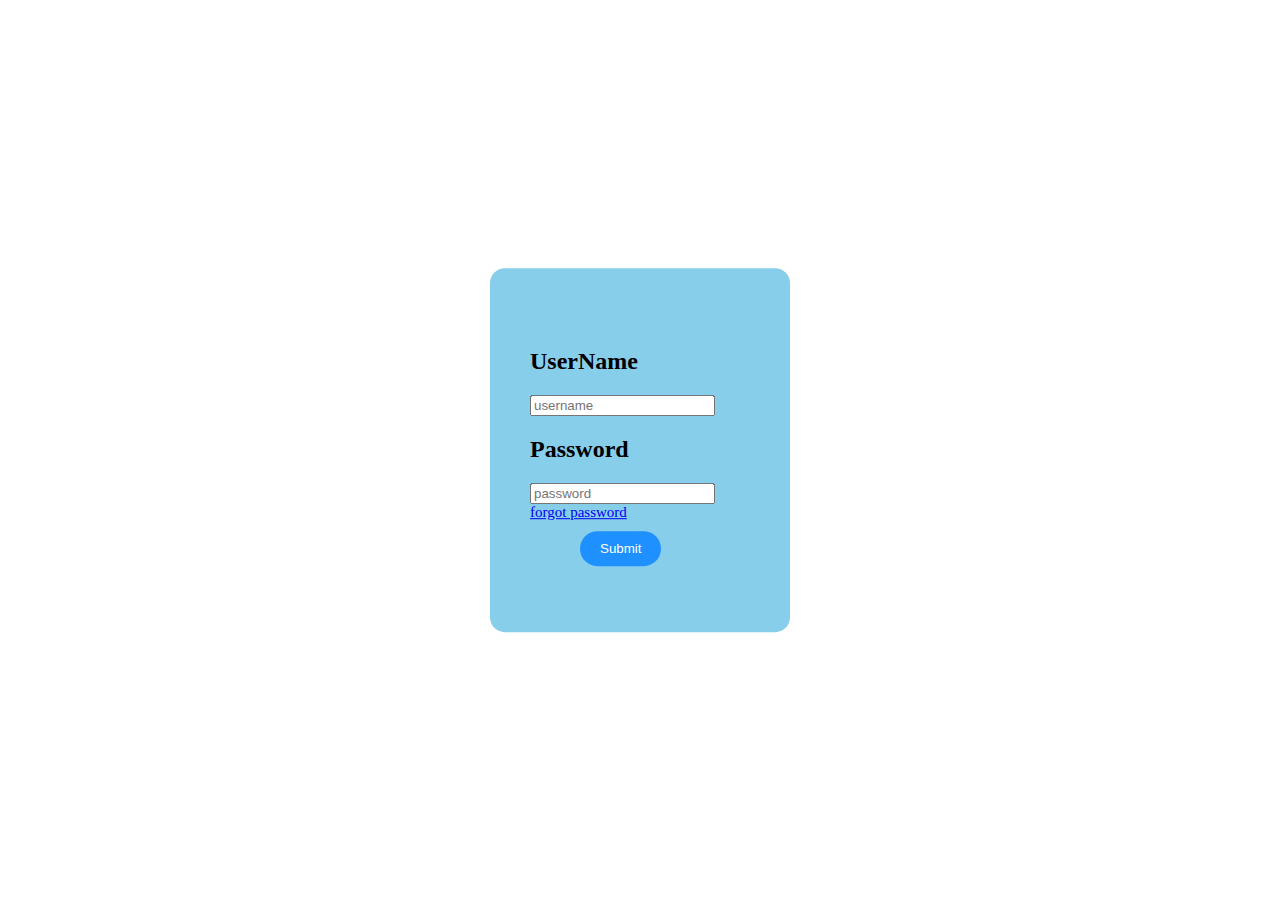
<file: login validation.html>
<html>

<head>
    <title>Login form</title>
    <script>
        function validate(){
            var username=document.getElementById("uname");
            var password=document.getElementById("password");
            if(username.value.trim()==""||password.value.trim()==""){
             alert("please fill")
             return false;
            }
            else{
             return true;
            }
        }   
    </script>
</head>
<link rel="stylesheet" href="style login.css">

<body>
    <div class="container">
        <div class="card">
            <h2>UserName</h2>
            <form onsubmit="return validate()", action="index.html">
                <input type="text" placeholder="username" id="uname" required><br>
                <h2>Password</h2>
                <input type="password" placeholder="password" id="password" required><br>
                <a href="#">forgot password</a><br>
                <button type="submit" value="submit" id="button" onclick=validate()>Submit</button>
            </form>
        </div>
    </div>
</body>

</html>
</file>
<file: style login.css>
body{
    margin: 0;
    padding: 0;
}
.container{
    top:50%;
    left: 50%;
    position: absolute;
    transform: translate(-50%,-50%);
    width: 300px;
}
.card{
    padding: 60px 40px 50px 40px;
    background-color: skyblue;
    border-radius: 15px;
}
a{
    font-size: 15px;
}
#name{
    width: 200px;
    border: none;
    background: transparent;
    border-bottom: 1px solid white;
    padding: 6px;
    margin-bottom: 15px;
    color: black;
}
#button{
    border-radius: 20px;
    padding: 10px 20px;
    background: dodgerblue;
    color: white;
    margin-top: 10px;
    border: none;
    outline: none;
    margin-left: 50px;
}
#button:hover{
    background-color: greenyellow;
    color: black;
}
</file>
